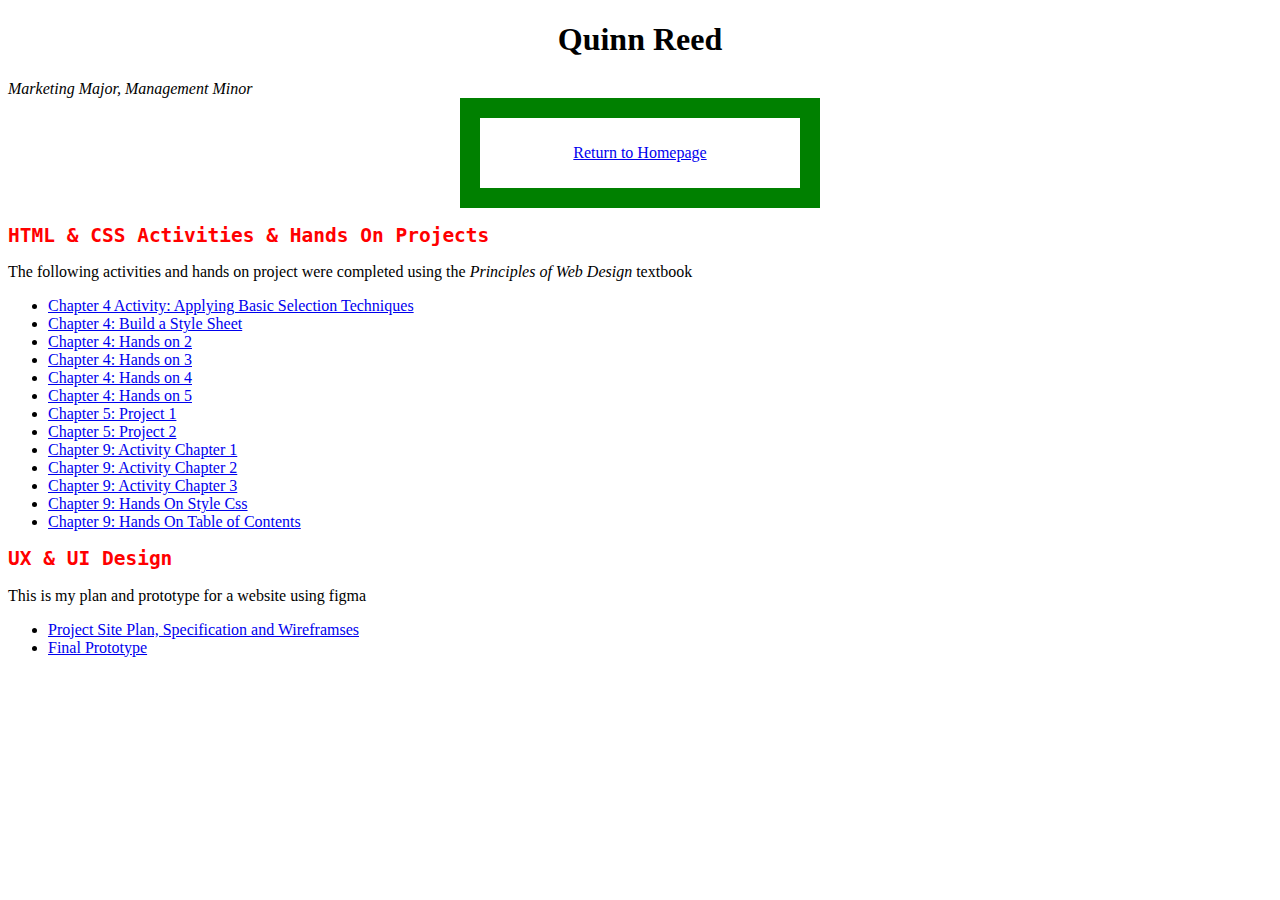
<file: index.html>
<!doctype html>

<html>
<head>
	<title>Quinn Reed Comm 323 Basic Web Design</title>
	
	<style>
	
	</style>
</head>

<body>
	<header>
		<h1>Quinn Reed</h1>
		
		<style>
		h1 {
			text-align: center;
		} 
		p1 {
			text-align: center;
			font-family: Verdana;
			font-style: italic;
		}
		nav {
			text-align: center;
			width: 300px;
			Border: 20px solid green;
			padding: 10px;
			margin-left: auto;
			margin-right: auto;
		}
		</style>
		
		<p1>Marketing Major, Management Minor</p1>
	
		
		<nav>
			<p><a href="https://quimreed.github.io/">Return to Homepage</a></p>
		</nav>
		
	</header>
	
	<main>
		<h2>HTML & CSS Activities & Hands On Projects</h2>
		<style>
		h2 {
			color: Red;
			font-family: Monospace
			}
		</style>
		<p> The following activities and hands on project were completed using the <i>Principles of Web Design</i> textbook</p>
			<ul>
				<li><a href="https://quimreed.github.io/ch4activity1.quinn.html">Chapter 4 Activity: Applying Basic Selection Techniques</a></li>
				<li><a href="https://quimreed.github.io/ch4activity2.html">Chapter 4: Build a Style Sheet</a></li>
				<li><a href="https://quimreed.github.io/Chapter4projects/ch4project2.html">Chapter 4: Hands on 2</a></li>
				<li><a href="https://quimreed.github.io/Chapter4projects/ch4project3.html">Chapter 4: Hands on 3</a></li>
				<li><a href="https://quimreed.github.io/Chapter4projects/ch4project4.html">Chapter 4: Hands on 4</a></li>
				<li><a href="https://quimreed.github.io/Chapter4projects/ch4project5.html">Chapter 4: Hands on 5</a></li>
				<li><a href="https://quimreed.github.io/ch5project1.qr.html">Chapter 5: Project 1</a></li>
				<li><a href="https://quimreed.github.io/ch5project2.qr.html">Chapter 5: Project 2</a></li>
				<li><a href="https://quimreed.github.io/Chapter9/chapter1.html">Chapter 9: Activity Chapter 1</a></li>
				<li><a href="https://quimreed.github.io/Chapter9/chapter2.html">Chapter 9: Activity Chapter 2</a></li>
				<li><a href="https://quimreed.github.io/Chapter9/chapter3.html">Chapter 9: Activity Chapter 3</a></li>
				<li><a href="https://quimreed.github.io/Chapter9/styles.css">Chapter 9: Hands On Style Css</a></li>
				<li><a href="https://quimreed.github.io/Chapter9/toc.qr.html">Chapter 9: Hands On Table of Contents</a></li>
			</ul>
		
		<h2>UX & UI Design</h2>
		<p> This is my plan and prototype for a website using figma</p>
			<ul>
				<li><a href="https://www.figma.com/file/Pk62gw24tiNBDBr8FyXiJn/Page-Layout?node-id=0%3A1">Project Site Plan, Specification and Wireframses</a></li>
				<li><a href="https://www.figma.com/proto/Pk62gw24tiNBDBr8FyXiJn/Page-Layout?node-id=1%3A2&scaling=min-zoom">Final Prototype</a></li>
			</ul>
		
	</main>
	
</body>
	
</html>
</file>
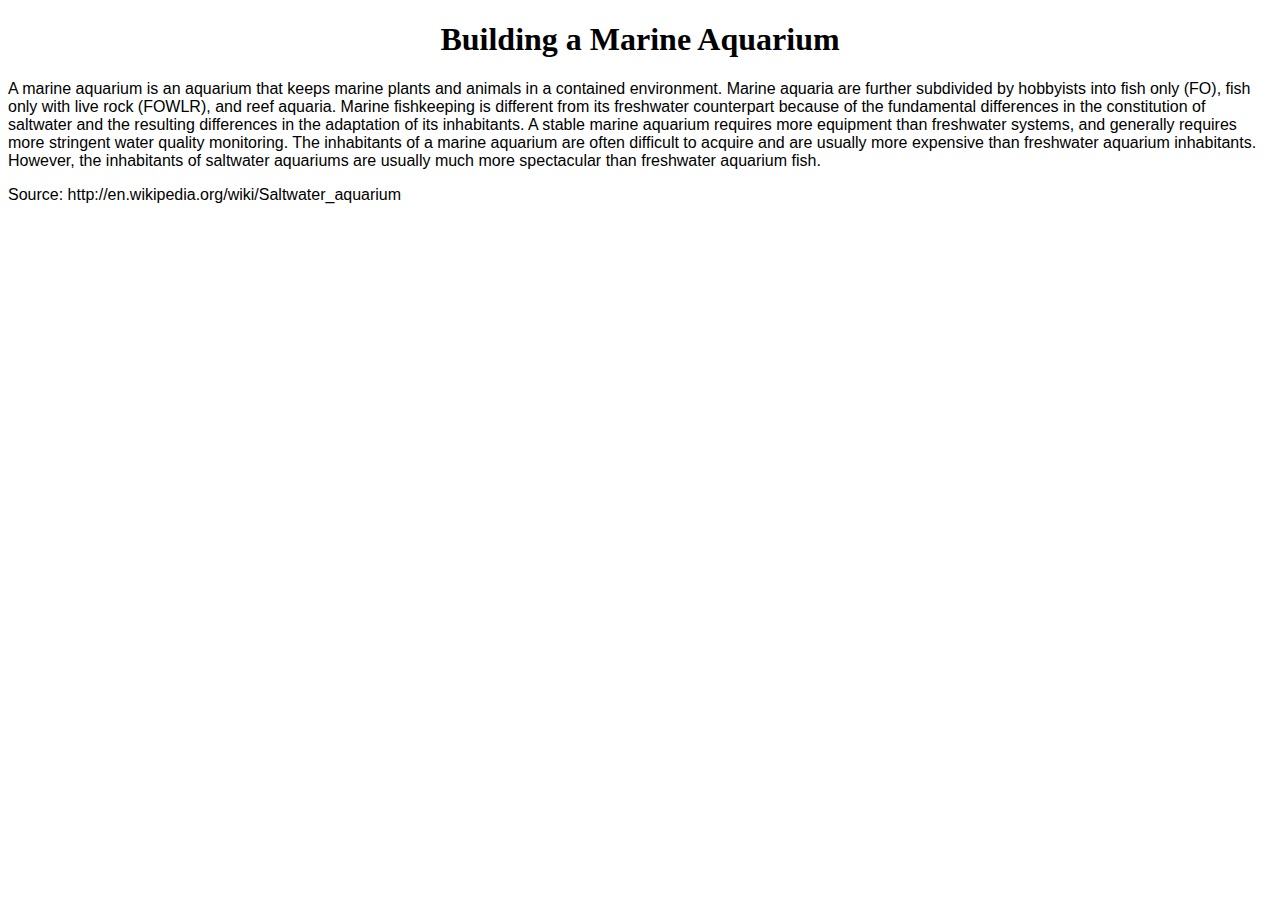
<file: ch4activity1.quinn.html>
<!DOCTYPE html>

<html>
<head>
<title>Building A Marine Aquarium</title>
<meta http-equiv="Content-Type" content="text/html; charset=UTF-8">
<style>
h1 {text-align: center;}
p {font-family: sans-serif;}
</style>
</head>

<body>
<h1>Building a Marine Aquarium</h1>
<p>A marine aquarium is an aquarium that keeps marine plants and animals in a contained environment. Marine aquaria are further subdivided by hobbyists into fish only (FO), fish only with live rock (FOWLR), and reef aquaria. Marine fishkeeping is different from its freshwater counterpart because of the fundamental differences in the constitution of saltwater and the resulting differences in the adaptation of its inhabitants. A stable marine aquarium requires more equipment than freshwater systems, and generally requires more stringent water quality monitoring. The inhabitants of a marine aquarium are often difficult to acquire and are usually more expensive than freshwater aquarium inhabitants. However, the inhabitants of saltwater aquariums are usually much more spectacular than freshwater aquarium fish.</p>
<p>Source: http://en.wikipedia.org/wiki/Saltwater_aquarium</p>
</body>
</html>
</file>
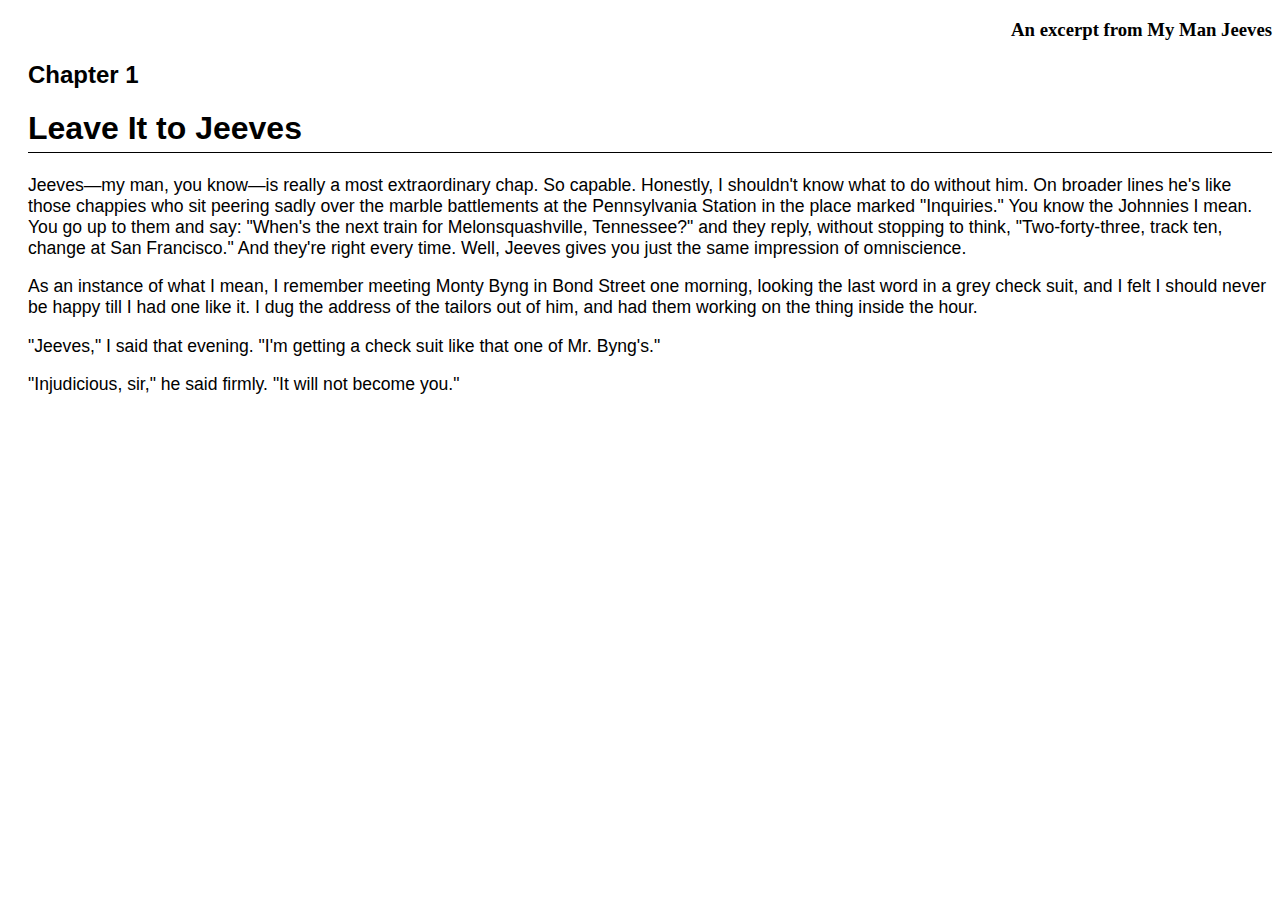
<file: ch4activity2.html>
﻿<!DOCTYPE html>

<html>

<head>

<title>My Man Jeeves by P.G. Wodehouse</title>
<meta http-equiv="Content-Type" content="text/html; charset=UTF-8">
<style>
body {font-family: arial;}
h3{
	text-align: right;
	font-family: georgia;
}
h1, h2 {
	margin-left: 20px;
}
h1 {
	border-bottom: 1px solid;
	padding-bottom: 5px;
}
p {
	margin-left: 20px;
	font-size: 110%;
}
</style>
</head>


<body>


<h3>An excerpt from My Man Jeeves</h3>

<h2>Chapter 1</h2>

<h1>Leave It to Jeeves</h1>
<p>Jeeves—my man, you know—is really a most extraordinary chap. So capable. Honestly, I shouldn't know what to do without him. On broader lines he's like those chappies who sit peering sadly over the marble battlements at the Pennsylvania Station in the place marked "Inquiries." You know the Johnnies I mean. You go up to them and say: "When's the next train for Melonsquashville, Tennessee?" and they reply, without stopping to think, "Two-forty-three, track ten, change at San Francisco." And they're right every time. Well, Jeeves gives you just the same impression of omniscience.</p>
<P>As an instance of what I mean, I remember meeting Monty Byng in Bond Street one morning, looking the last word in a grey check suit, and I felt I should never be happy till I had one like it. I dug the address of the tailors out of him, and had them working on the thing inside the hour.</p>
<p>"Jeeves," I said that evening. "I'm getting a check suit like that one of Mr. Byng's."</p>
<p>"Injudicious, sir," he said firmly. "It will not become you."</p>



</body>
</html>
</file>
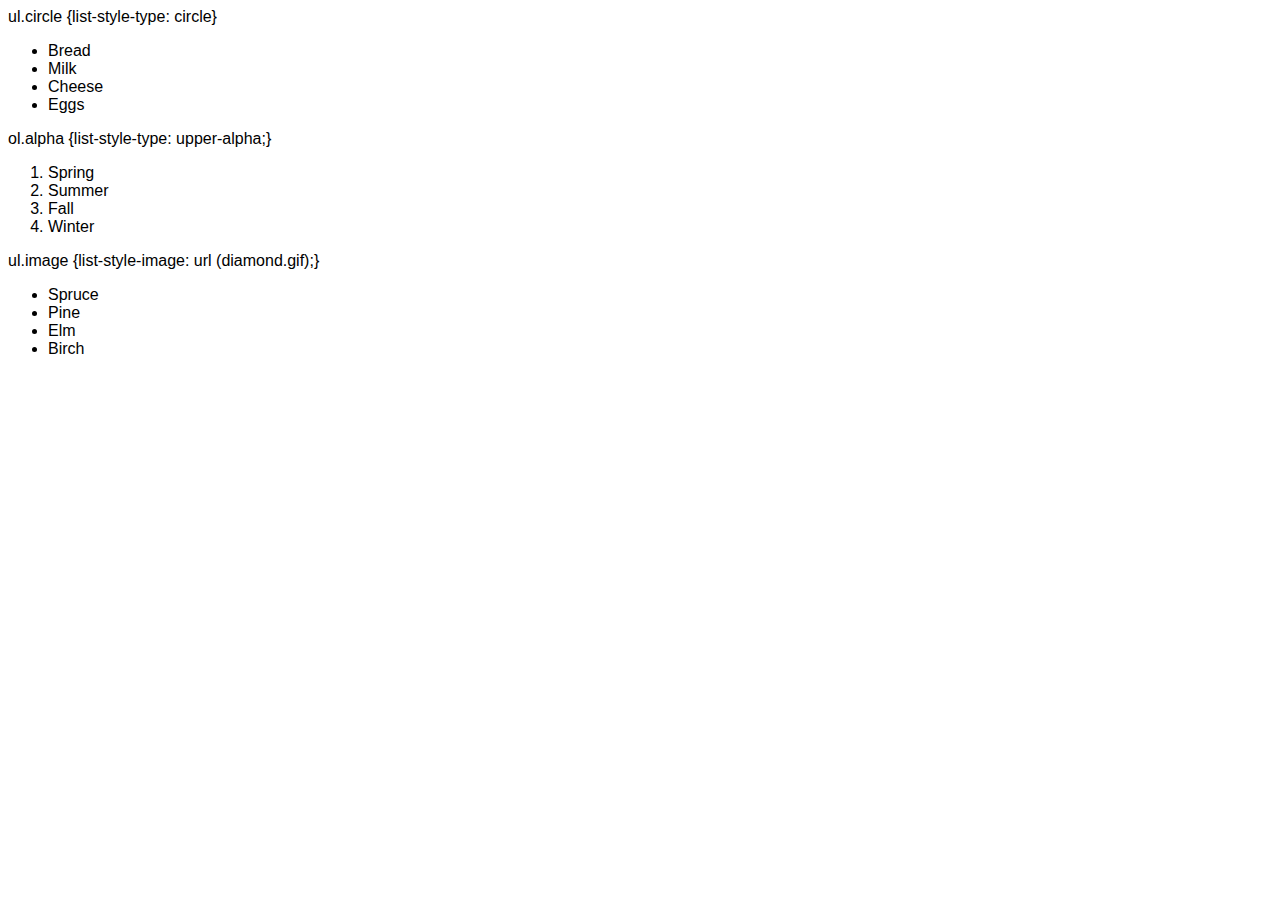
<file: ch5project1.qr.html>
<!DOCTYPE html>

<html>
<head>
<title>Sample Lists</title>

<style>
body {font-family: arial, helvetica, sans-serif;}

</style>


</head>
<body>

<!-- Bulleted List -->
ul.circle {list-style-type: circle} 
<ul class="circle">
<li>Bread
<li>Milk
<li>Cheese
<li>Eggs
</ul>



<!-- Alphabetical List -->
ol.alpha {list-style-type: upper-alpha;} 
<ol class="alpha">
<li>Spring
<li>Summer
<li>Fall
<li>Winter
</ol>


<!--  List Image -->
ul.image {list-style-image: url (diamond.gif);} 
<ul class="image">
<li>Spruce
<li>Pine
<li>Elm
<li>Birch
</ul>

<!-- List project #1 by Your Name -->


</body>
</html>
</file>
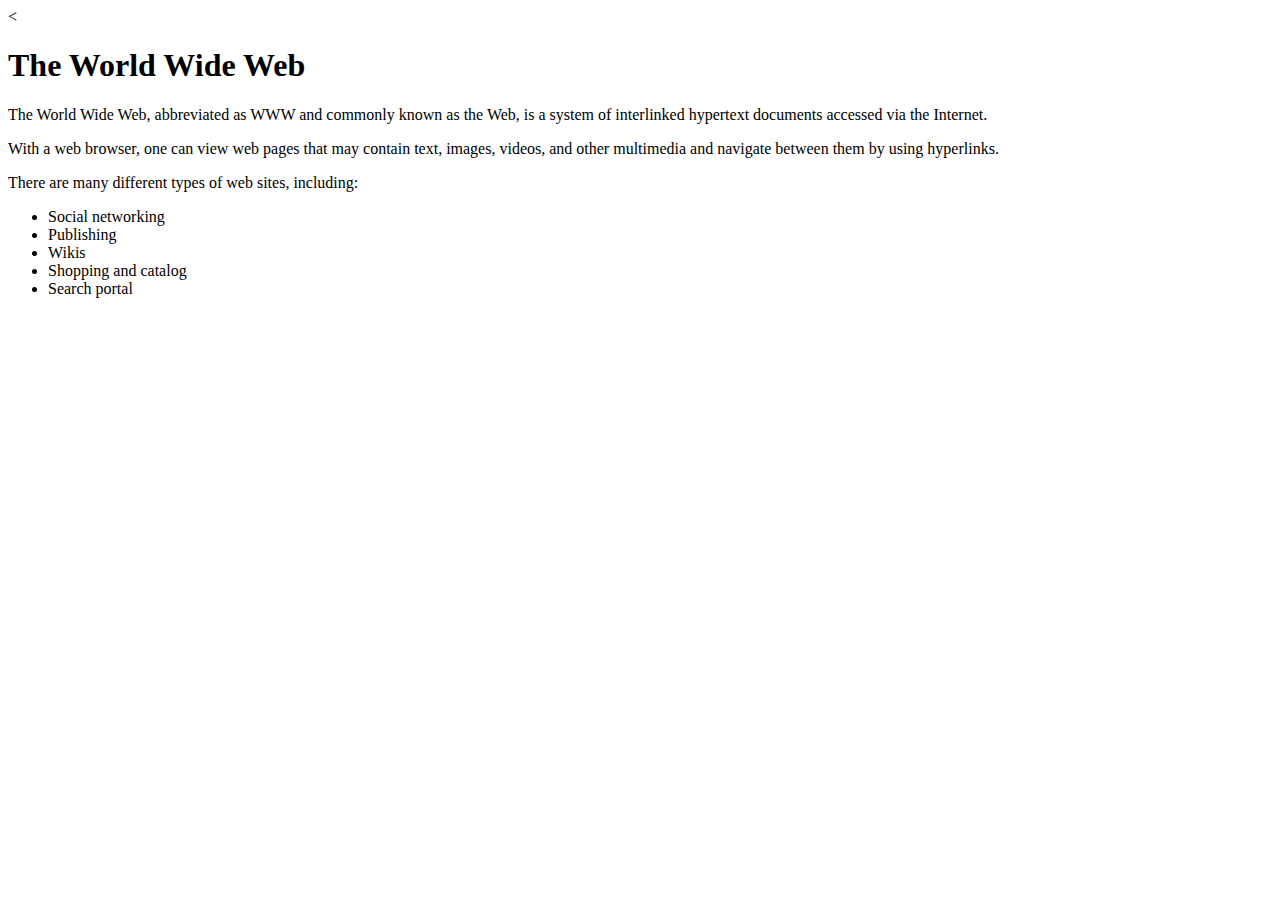
<file: ch5project2.qr.html>
<html>
<head>
<title>Web Page Project 1</title>
<
<meta http-equiv="Content-Type" content="text/html;
charset=UTF-8">
</head>
<body>
<h1>The World Wide Web</h1>
<style>
	h1 {
		font-family: georgian;
		margin-right: 20px;
		}
</style>
<p>The World Wide Web, abbreviated as WWW and
commonly known as the Web, is a system of
interlinked hypertext documents accessed via the
Internet.</p>
<p>With a web browser, one can view web pages
that may contain text, images, videos, and other
multimedia and navigate between them by using
hyperlinks.</p>
<p>There are many different types of web sites,
including:</p>
<ul class="circle">
<li>Social networking</li>
<li>Publishing</li>
<li>Wikis</li>
<li>Shopping and catalog</li>
<li>Search portal</li>
</ul>
<!-- Font and text project #2 by Your Name -->
</body>
</html>





<!-- source http://en.wikipedia.org/wiki/World_wide_web -->
</file>
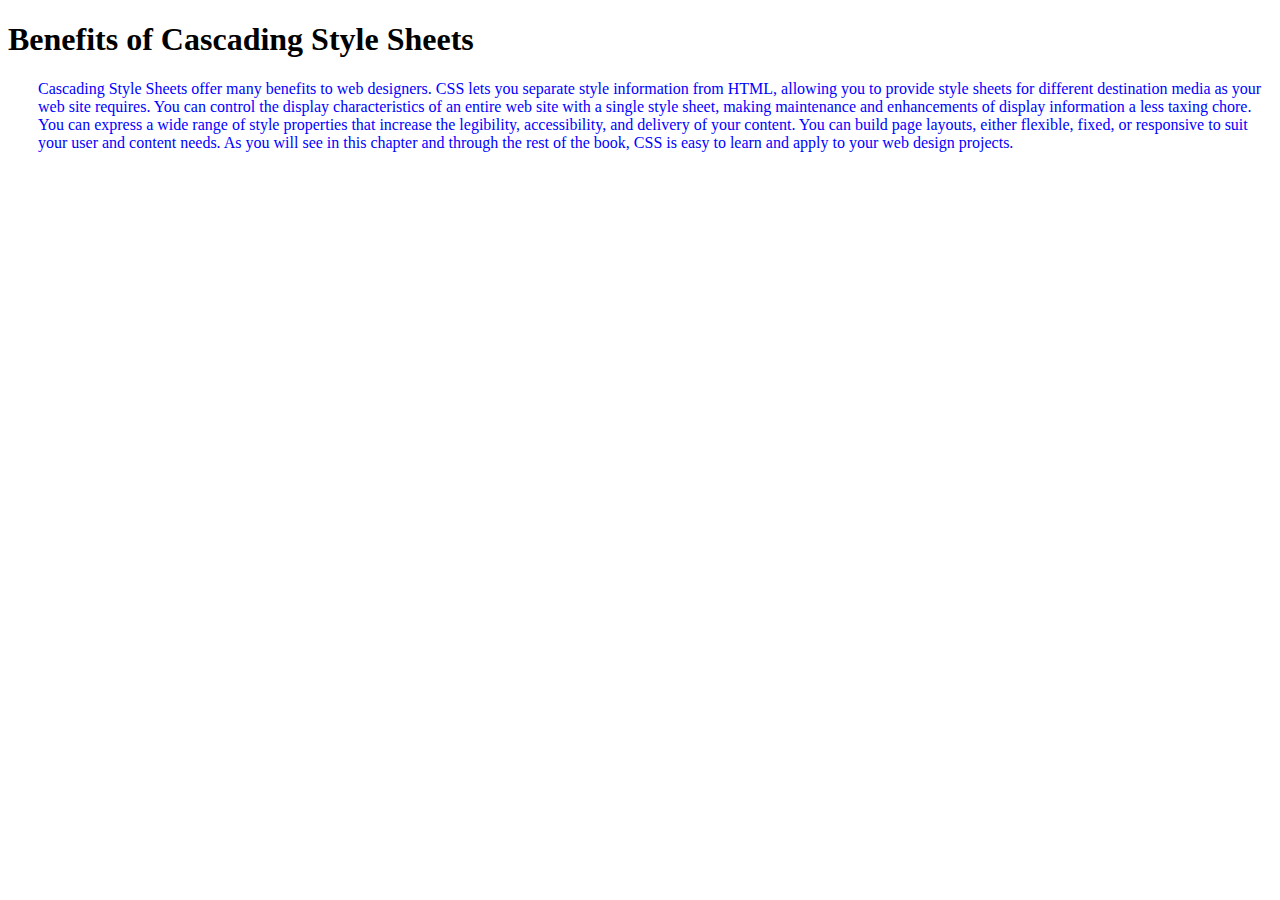
<file: Chapter 4 projects/ch4project2.html>
<!DOCTYPE html>

<html>
<head>
<title>Cascading Style Sheets</title>
<meta http-equiv="Content-Type" content="text/html; charset=UTF-8">
<style>
body {color: blue;}
h1 {color: black;}
p {margin-left: 30px;}
</style>
</head>

<body>
<h1>Benefits of Cascading Style Sheets</h1>
<p>Cascading Style Sheets offer many benefits to web designers. CSS lets you separate style information from HTML, allowing you to provide style sheets for different destination media as your web site requires. You can control the display characteristics of an entire web site with a single style sheet, making maintenance and enhancements of display information a less taxing chore. You can express a wide range of style properties that increase the legibility, accessibility, and delivery of your content. You can build page layouts, either flexible, fixed, or responsive to suit your user and content needs. As you will see in this chapter and through the rest of the book, CSS is easy to learn and apply to your web design projects.</p>

</body>
</html>
</file>
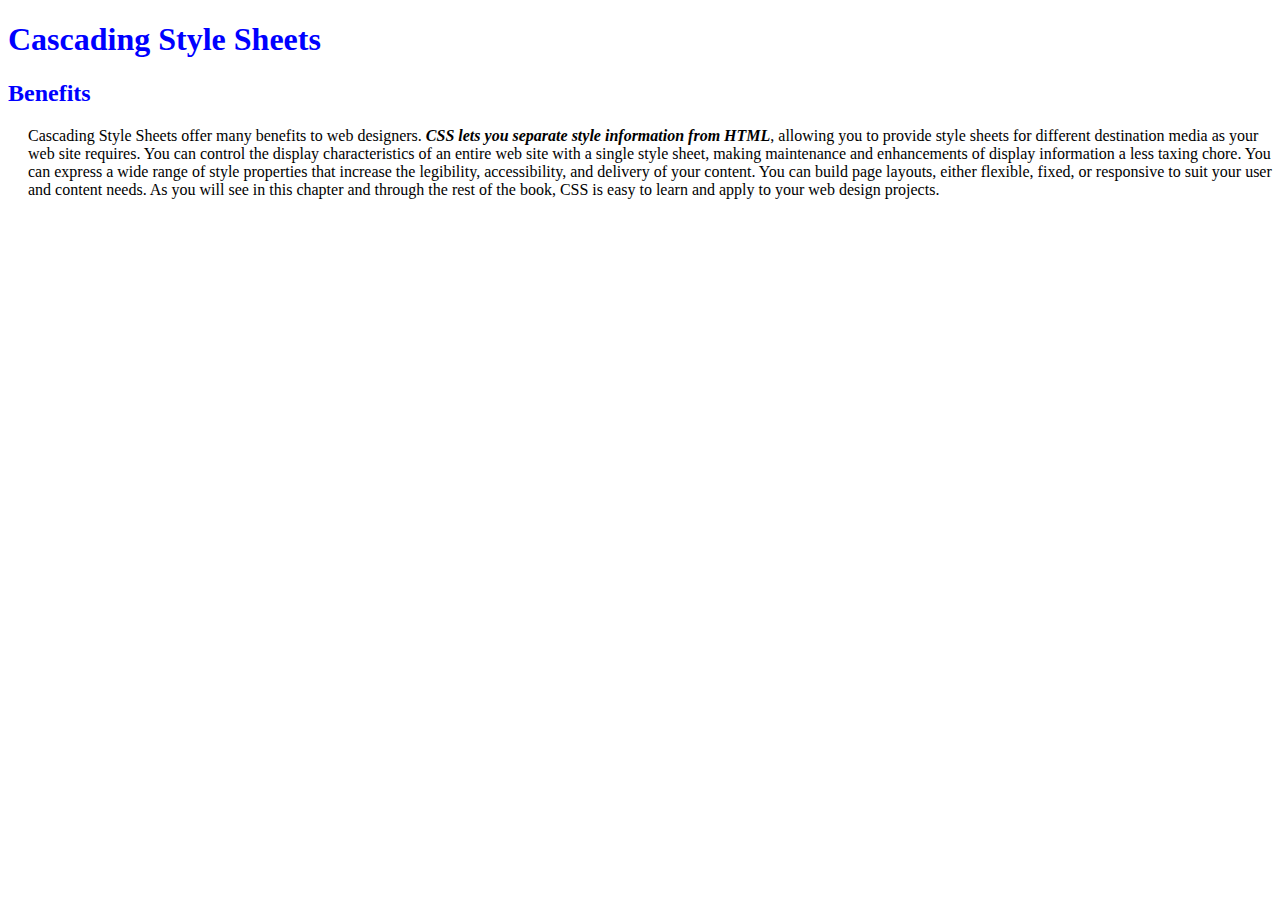
<file: Chapter 4 projects/ch4project3.html>
<!DOCTYPE html>

<html>
<head>
<title>Cascading Style Sheets</title>
<meta http-equiv="Content-Type" content="text/html; charset=UTF-8">
<style>
p {margin-left: 20px;}
h1, h2 {
	color: blue;
}
p em {font-weight: bold;}
</style>
</head>

<body>
<h1>Cascading Style Sheets</h1>
<h2>Benefits</h2>
<p>Cascading Style Sheets offer many benefits to web designers. <em>CSS lets you separate style information from HTML</em>, allowing you to provide style sheets for different destination media as your web site requires. You can control the display characteristics of an entire web site with a single style sheet, making maintenance and enhancements of display information a less taxing chore. You can express a wide range of style properties that increase the legibility, accessibility, and delivery of your content. You can build page layouts, either flexible, fixed, or responsive to suit your user and content needs. As you will see in this chapter and through the rest of the book, CSS is easy to learn and apply to your web design projects.</p>

</body>
</html>
</file>
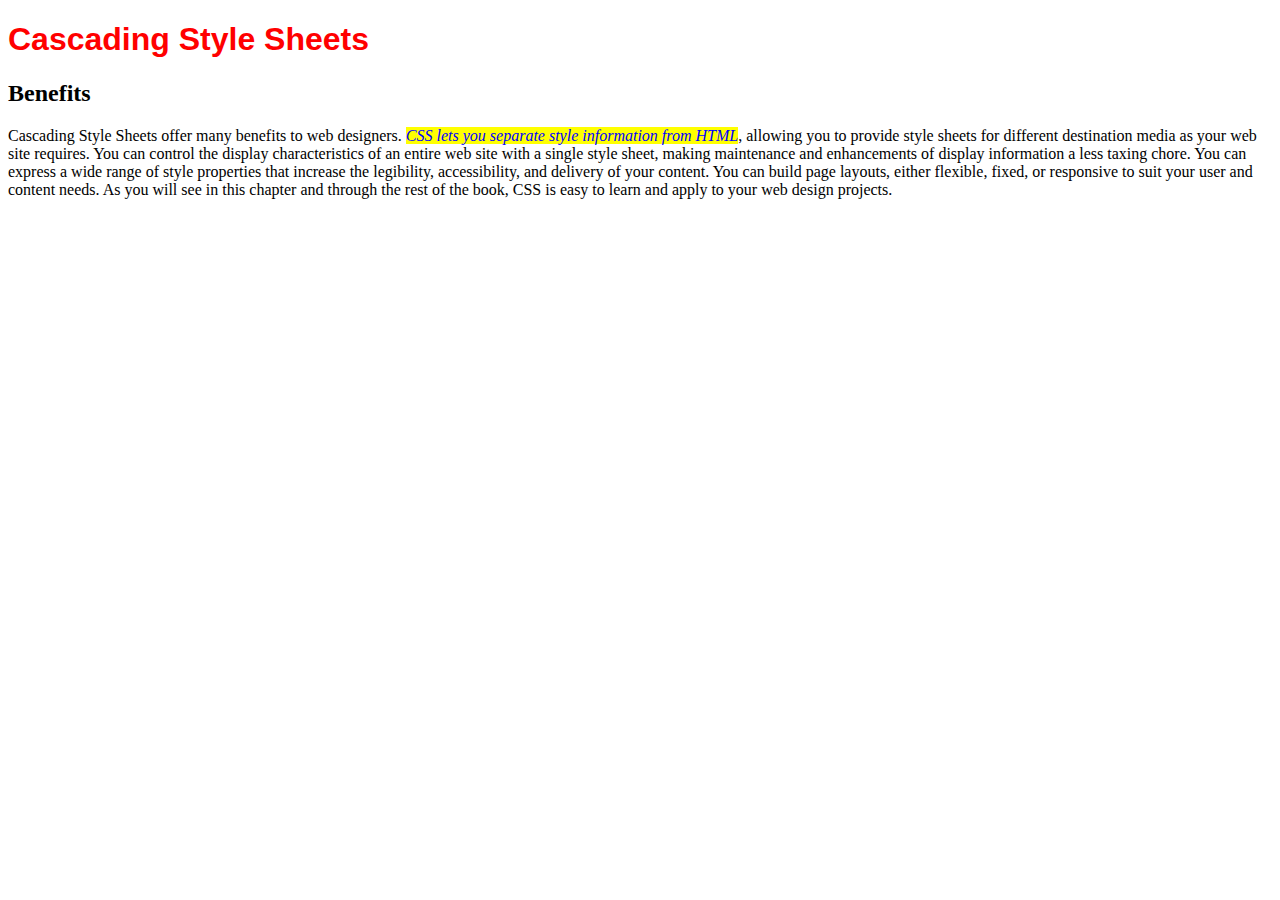
<file: Chapter 4 projects/ch4project4.html>
<!DOCTYPE html>

<html>
<head>
<title>Cascading Style Sheets</title>
<meta http-equiv="Content-Type" content="text/html; charset=UTF-8">
<style>
h1 {
	color: red;
	font-family: arial;
}
em {
	color: blue;
	background-color: yellow;
}
</style>
</head>

<body>
<h1>Cascading Style Sheets</h1>
<h2>Benefits</h2>
<p>Cascading Style Sheets offer many benefits to web designers. <em>CSS lets you separate style information from HTML</em>, allowing you to provide style sheets for different destination media as your web site requires. You can control the display characteristics of an entire web site with a single style sheet, making maintenance and enhancements of display information a less taxing chore. You can express a wide range of style properties that increase the legibility, accessibility, and delivery of your content. You can build page layouts, either flexible, fixed, or responsive to suit your user and content needs. As you will see in this chapter and through the rest of the book, CSS is easy to learn and apply to your web design projects.</p>

</body>
</html>
</file>
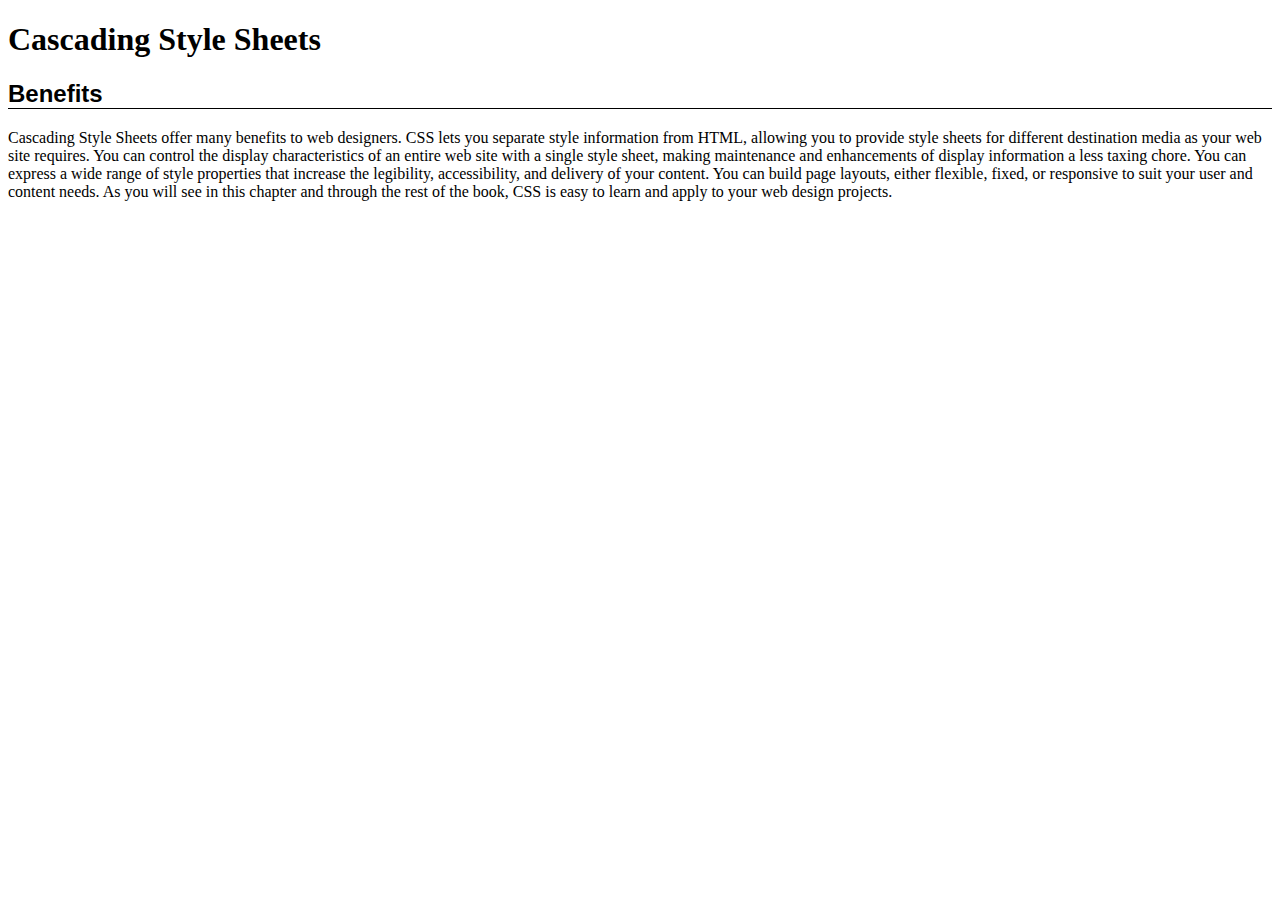
<file: Chapter 4 projects/ch4project5.html>
<!DOCTYPE html>

<html>
<head>
<title>Cascading Style Sheets</title>
<meta http-equiv="Content-Type" content="text/html; charset=UTF-8">
<style>
hi {
	color: blue;
	font-family: georgia;
}
h2 {
	border-bottom: solid 1px;
	font-family: arial;
}
</style>
</head>

<body>
<h1>Cascading Style Sheets</h1>
<h2>Benefits</h2>
<p>Cascading Style Sheets offer many benefits to web designers. CSS lets you separate style information from HTML, allowing you to provide style sheets for different destination media as your web site requires. You can control the display characteristics of an entire web site with a single style sheet, making maintenance and enhancements of display information a less taxing chore. You can express a wide range of style properties that increase the legibility, accessibility, and delivery of your content. You can build page layouts, either flexible, fixed, or responsive to suit your user and content needs. As you will see in this chapter and through the rest of the book, CSS is easy to learn and apply to your web design projects.</p>

</body>
</html>
</file>
